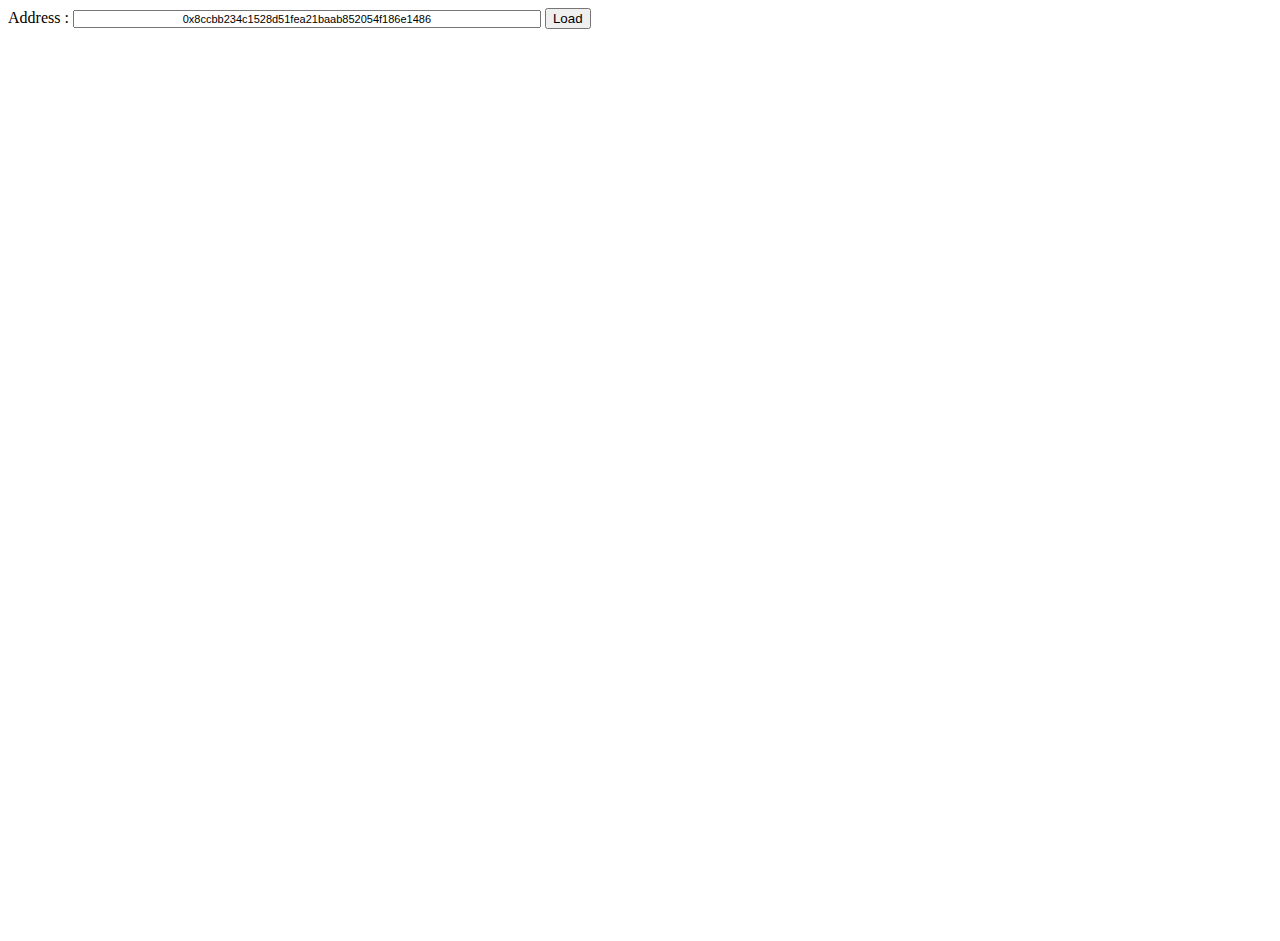
<file: src/main/firebase/public/trace/index.html>
<!DOCTYPE html>
<meta charset="UTF-8">
<style>



.node {
   stroke-width: 3;
   cursor: pointer;
}

.node.normal {
   stroke-width: 0; 
}

.node circle {
  fill: #fff;
  stroke: black;
}

.node text {
  text-anchor: start;
  -webkit-user-select: none;
  -moz-user-select: none;
  -ms-user-select: none;
  user-select: none;
  pointer-events: none;
  font-size: 8px;
}

.link {
  fill: none;
  stroke-width: 2;
}



.path-text {
  font-size: 22px;
  fill: #aaa;
  dominant-baseline: central;
}

#input_data {
   font-size:11px;
   text-align:center;
}





</style>

<body>

      <div id="layer1">
            <span class="input-controls">Address : <input size=70 value="0x8ccbb234c1528d51fea21baab852054f186e1486" type="text" id="input_data"/></span>
            <input id="dataload" type="button" value="Load"/></span>
      </div>


<script src="./d3.v4.min.js"></script>


<script>



 class bitcoinTree {

      constructor(nodes) {

         this.initGraph();

         this.separation = 160;
         this.sim = false;
         this.depthMultiplicator = 240;
         this.nodesHash = {};
         this.Url = './export-0xc8b759860149542a98a3eb57c14aadf59d6d89b9.csv';   
  

         this.nodes = [];
         this.links = [];
         this.node = [];
         this.link = [];
         this.nextaddr = false;

         this.nodeIndex = 1000, // initial node index
         this.duration = 1000;
         this.iteration = 0;
         this.maxIterations = 20;
         this.addresses = {};
         this.currentDataIndex = 1;


         this.timef = d3.timeFormat('%d %B %Y %H:%M UTC');
           
                     
      }

      initGraph() {
         var that = this;

         this.margin = { top: 20, right: 90, bottom: 30, left: 90};

         var w = window.innerWidth || document.documentElement.clientWidth || document.body.clientWidth;
         var h = window.innerHeight|| document.documentElement.clientHeight|| document.body.clientHeight;

         this.width = w - this.margin.left - this.margin.right,
         this.height = h - this.margin.top - this.margin.bottom;

         this.svgWidthInit = this.width + this.margin.right + this.margin.left;
         this.svgHeightInit = this.height + this.margin.top + this.margin.bottom;

/*
         function zoomer() {
            that.base.attr("transform", "translate(" + d3.event.translate + ")scale(" + d3.event.scale + ")");
         }
  
         var zoom = d3.behavior.zoom()
                  .translate( [this.width/2,this.height/2 ] )
                  .scaleExtent([0.5, 4])
                  .on("zoom", zoomer);
*/
         this.svg = d3.select("body")
            .append("svg")
               .attr("width", this.svgWidthInit)
               .attr("height", this.svgHeightInit)
              // .attr('viewBox',`0 0 ${this.width} ${this.height}`)
             // .call(zoom )
              
         this.base = this.svg
               .append("g")
               .attr("transform","translate("+ [this.width/2,this.height/2 ] + ")");  

         this.defs = this.svg.selectAll('defs').data([1]).enter().append('defs');
  
         this.defs
            .append('marker')
            .attr('id', 'end-arrow')
            .attr('viewBox', '0 -5 10 10')
            .attr('refX', 6)
            .attr('markerWidth', 3)
            .attr('markerHeight', 3)
            .attr('orient', 'auto')
            .append('svg:path')
               .style("opacity", 0.9)
               .attr('d', 'M0,-5L10,0L0,5')
               .attr('fill', 'gray');

         this.defs
            .append('marker')
            .attr('id', 'start-arrow')
            .attr('viewBox', '0 -5 10 10')
            .attr('refX', 4)
            .attr('markerWidth', 3)
            .attr('markerHeight', 3)
            .attr('orient', 'auto')
            .append('svg:path')
               .style("opacity", 0.9)
               .attr('d', 'M10,-5L0,0L10,5')
            .attr('fill', 'gray');
      
      }


      // "Txhash","Blockno","UnixTimestamp","DateTime","From","To","ContractAddress",
      // "Value_IN(ETH)","Value_OUT(ETH)","CurrentValue @ $205.88/Eth","TxnFee(ETH)","TxnFee(USD)",
      // "Historical $Price/Eth","Status","ErrCode","PrivateNote"


      initSim() {
         this.sim = d3.forceSimulation()
            .force("link",
               d3.forceLink().id(d => d.id)
            )
           // .force("charge", d3.forceManyBody().strength(-140).distanceMax(80).distanceMin(10))
             .force("center", d3.forceCenter(0, 0))
         .force("collide",d3.forceCollide( d => d.r +20).strength(0.9).iterations(1))
         .force("y", d3.forceY().y( 0 ).strength(0.1))
         .force("x", d3.forceX().x( 0 ).strength(0.1))
         .velocityDecay(0.3)

 
      }

      convLinksData(data) {

         let links = [],
            src = data[0] === undefined ? [data] : data;
         for(var d of data) {
            if(this.links.some(dd => dd.id == d.From + '_' + d.To)) continue;
            let link = { 
                        id: d.From + '_' + d.To,
                        source : d.From,
                        target: d.To,
                        name: d.Blockno, 
                        inAmount: d['Value_IN(ETH)'], 
                        outAmount: d['Value_OUT(ETH)'], 
                        size: Math.abs( d['Value_OUT(ETH)'] - d['Value_IN(ETH)']),
                        color: d['Value_OUT(ETH)'] > d['Value_IN(ETH)'] ? 'green' : 'red',
                        title : 'In: ' + d['Value_IN(ETH)'] + ', Out: ' + d['Value_OUT(ETH)'],
                        value: 3

                     }
            links.push(link)         
         }
         return links;
      }


      linksToNodes(links) {
         var nodes = [], node;
         links.forEach( d => {
            let source = d.source.id || d.source,
               target = d.target.id || d.target;

            if(this.nodesHash[source]) {
               this.nodesHash[source].value += d.inAmount; 
            }else{ 
               node = { id: source, name: source, value: d.inAmount, size: 10 };
               //node = { id: this.nodeIndex++, name: d.source, value: d.inAmount, size: 10 };
               nodes.push(node);
               this.nodesHash[source] = node;
            }
            if(this.nodesHash[target]) {
               this.nodesHash[target].value += d.outAmount; 
            }else{ 
               node = { id: target, name: target, value: d.outAmount, size: 10 };
               //node = { id: this.nodeIndex++, name: d.target, value: d.outAmount, size: 10 };
               nodes.push(node);
               this.nodesHash[target] = node;
            }
         })
         return nodes;
      }      

      init( addr ) {

         var that = this;

         d3.csv(this.Url, (error, data) => {
            this.data = data;
            this.interval = d3.interval(this.updateGraph.bind(this), this.duration); 
         })
      }

  
      updateGraph() {
    
         let tx, newlinks = [],newnodes = [];
         if(tx = this.data[this.currentDataIndex++]) {             
            this.links = this.links.concat (this.convLinksData([tx]));
         }else{
            this.interval.stop();
            console.log(this.iteration + ' iterations done...') 
         }
         newnodes = this.linksToNodes(this.links);
         this.nodes = this.nodes.concat(newnodes);
       
         this.draw();

         if(++this.iteration >= this.maxIterations) {
            this.interval.stop();
            console.log(this.iteration + ' iterations done...')
         }
      }

      ticked() {

         this.link.attr('d', d => {

         var deltaX, deltaY,
            rB1 = d.source.r,
            rB2 = d.target.r,
            rA1 = rB1,
            rA2 = rB2;

            if(d.source.x == d.target.x) {
               deltaX = d.source.r + 2;
               deltaY = d.source.r + 2;         
            }else{ 
                deltaX = d.target.x - d.source.x;
               deltaY = d.target.y - d.source.y;       
            }
         var alfa = Math.atan( deltaX / deltaY ),          
            dist = Math.sqrt(deltaX * deltaX + deltaY * deltaY),
            normX = deltaX / dist,
            normY = deltaY / dist,
            r1 = 1 / Math.sqrt( Math.pow( Math.sin( alfa) / rB1, 2) + Math.pow( Math.cos( alfa) / rA1, 2) ),        
            r2 = 1 / Math.sqrt( Math.pow( Math.sin( alfa) / rB2, 2) + Math.pow( Math.cos( alfa) / rA2, 2) ),                
            sourcePadding = r1 + 1,
            targetPadding = r2 + 5 - (d.value  < 3 ? 3 - d.value : 0),
      
            sourceX = d.source.x + (sourcePadding * normX),
            sourceY = d.source.y + (sourcePadding * normY),
            targetX = d.target.x - (targetPadding * normX),
            targetY = d.target.y - (targetPadding * normY);

            return 'M' + sourceX + ',' + sourceY + 'L' + targetX + ',' + targetY;
        
         
      });

      this.node.attr("transform", d => "translate(" + [d.x,d.y] + ")");    
   }



   draw() {


      let that = this;

   //   console.log(this.links);
     // console.log(this.nodes);


      function dragstarted(d) {
         if (!d3.event.active) that.sim.alphaTarget(0.01).restart();
         d.fx = d.x;
         d.fy = d.y;
      }

      function dragged(d) {
         d.fx = d3.event.x;
         d.fy = d3.event.y;
      }

      function dragended(d) {
         if (!d3.event.active) that.sim.alphaTarget(0);
         d.fx = d.x; // null
         d.fy = d.y; // null
      }


         if(!this.sim) this.initSim();


         this.node = this.base.selectAll('.node').data(this.nodes);
         
         this.node.exit().remove();
         this.node = this.node.enter()
            .append('g')
            .classed('node', true)
            .on('click', function(d) {
               that.nextaddr = d.id;
               that.updateGraph();
            })
      
            .each(function(d) {
              var el = d3.select(this);

                d.x = that.width/2, d.y = that.height/2; // node initial positions for simulation                
                el.append('title')                  
                el.append("circle").classed('r1',true).attr('r',0)
                el.append("circle").classed('r2',true).attr('r',0)                  
                el.append('text').text(d.id);
                //console.log(d.id + ' added..');
                //console.log(d.x,d.y)
                that.addresses[d.id] = 1;
          })
          .call(d3.drag()
              .on("start", dragstarted)
              .on("drag", dragged)
              .on("end", dragended)
            )
          .merge(this.node)
          .each(function(d) {

            var el = d3.select(this);
            
            d.r = d.size;
            el.select('.r1').transition().duration(300).attr("r", d.r1 || 10);
            el.select('.r2').transition().duration(300).attr("r", d.r2 || 5);
            el.select('text').transition().duration(300).attr("x",d.r  + 2);
            el.select('text').transition().duration(300).attr("y",d.r  + 2);
            el.select('title').text('id: ' + d.id);

          }) 

         
            
        // Apply the general update pattern to the links.
        this.link = this.base.selectAll('.link').data(this.links, d => d.id);
        this.link.exit().remove();
        this.link = this.link.enter()
          .append("path")
            .classed('link',true)
            .style('stroke', d => d.color)
            .attr('id', d => d.id)
            .style('marker-end', 'url(#end-arrow)')
          .merge(this.link)
            .attr("stroke-width", d => 2 * d.value)

         this.sim
            .alpha(0.3)
            .alphaTarget(0.1)
            .alphaDecay(1)
          
            .on("tick", that.ticked.bind(that))
            .nodes(this.nodes)
             
            .force("link")
            .links(this.links)

         this.sim.restart()
                  
   }   

  

}

const tree = new bitcoinTree();

d3.select("#dataload").on('click', () => {
         var addr = d3.select("#input_data").property('value');
         tree.init(addr);
})


</script>
</body>
</file>
